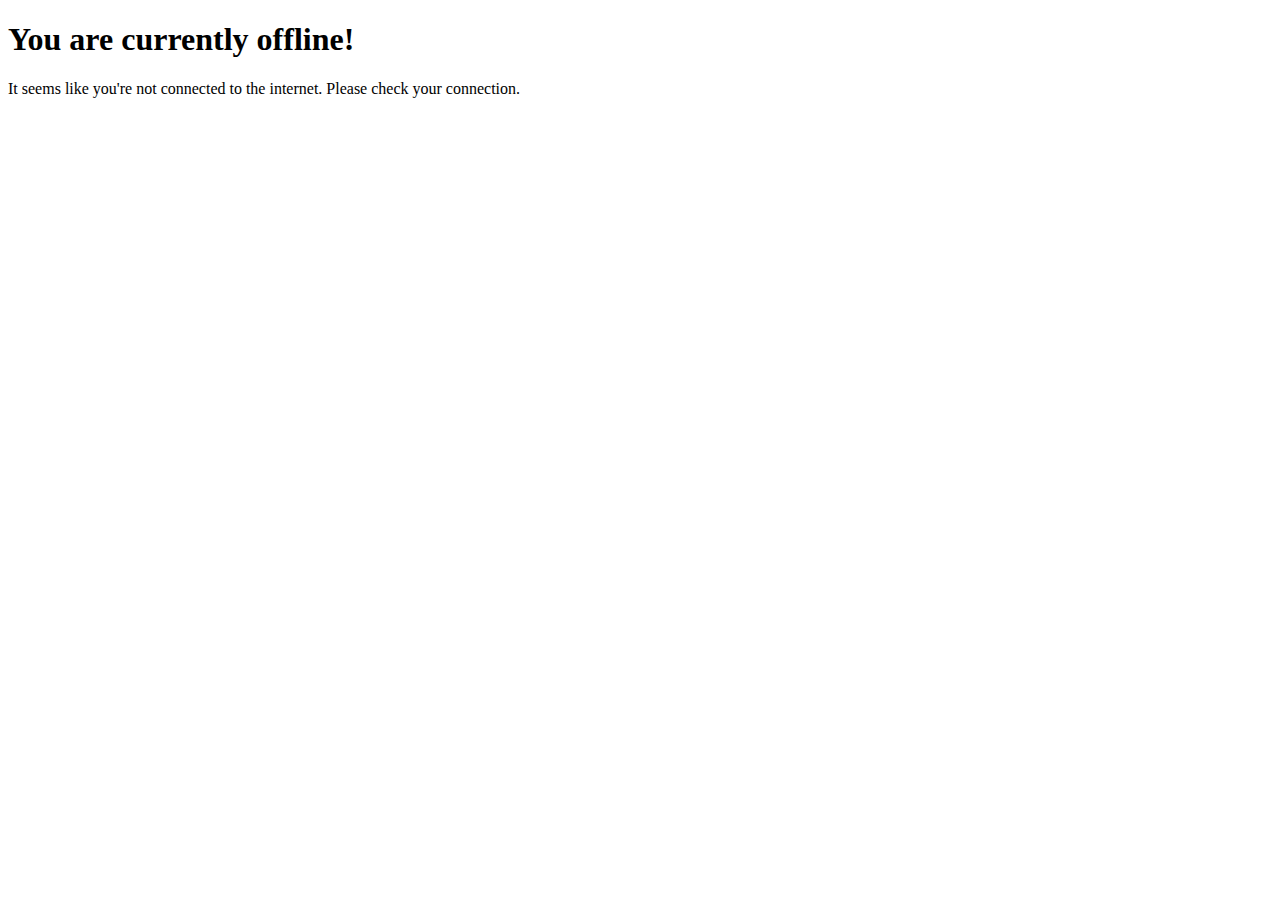
<file: offline.html>
<!DOCTYPE html>
<html lang="en">
<head>
  <meta charset="UTF-8">
  <meta name="viewport" content="width=device-width, initial-scale=1.0">
  <title>Offline</title>
</head>
<body>
  <h1>You are currently offline!</h1>
  <p>It seems like you're not connected to the internet. Please check your connection.</p>
</body>
</html>
</file>
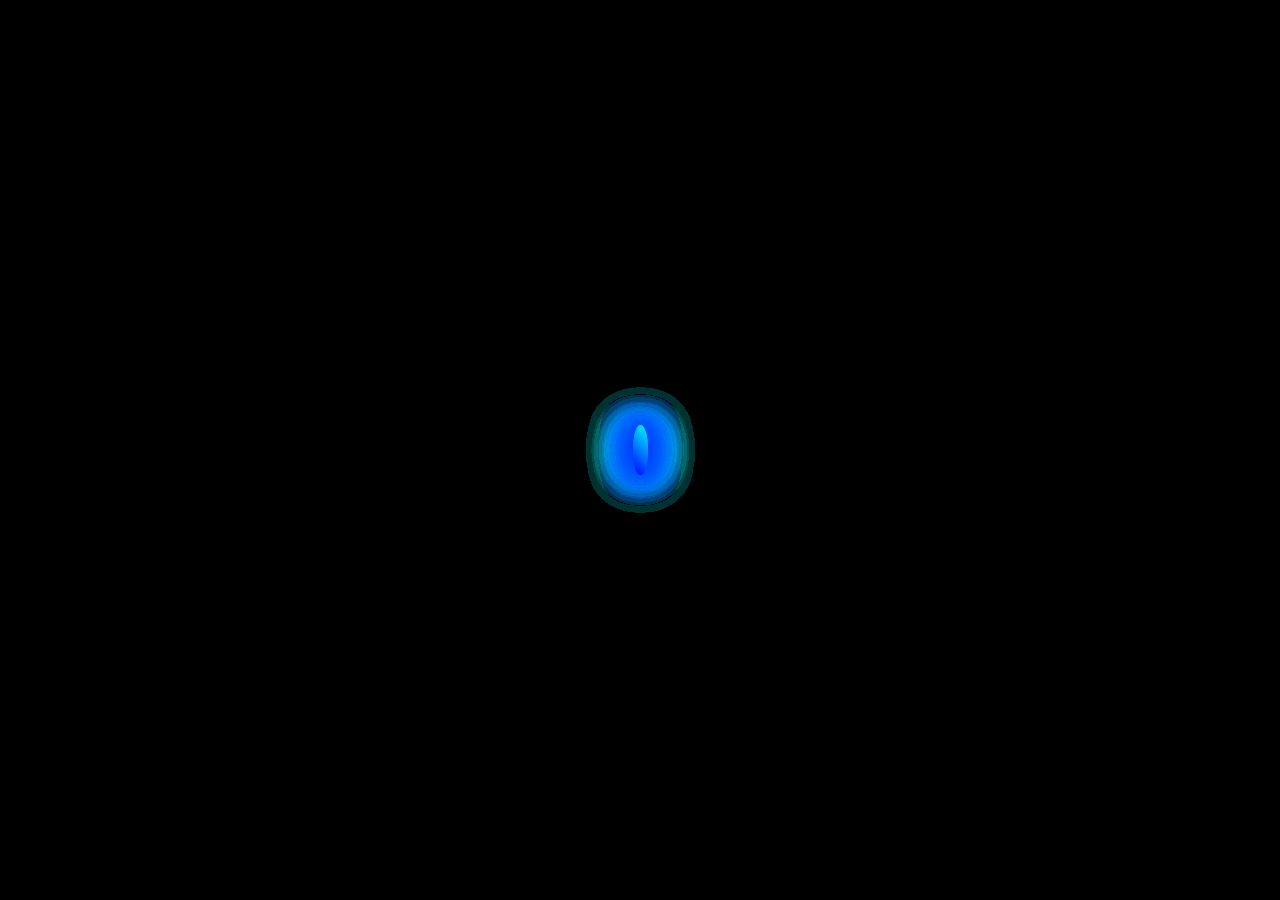
<file: landing page/feather.html>
<!DOCTYPE html>
<html lang="en">
<head>
    <meta charset="UTF-8">
    <meta name="viewport" content="width=device-width, initial-scale=1.0">
    <title> 3D CUrsor-by 3d Addict</title>
    <style>
        body {
            margin: 0;
            padding: 0;
            overflow: hidden;
            background-color: black;
            height: 100vh;
            display: flex;
            justify-content: center;
            align-items: center;
        }

        

        .line {
            position: absolute;
            width: 15px;
            height: 50px;
            background: linear-gradient(45deg, rgba(0, 0, 255, 0.7), rgba(0, 255, 255, 0.7));
            transform-origin: center;
            pointer-events: none;
            box-shadow: 0 0 30px rgba(0, 0, 255, 0.8), 0 0 45px rgba(0, 255, 255, 0.7);
            border-radius: 50%;
            opacity: 0.8;
            will-change: transform, opacity;
            z-index: 0; /* Ensure lines are behind the image */
        }

        @keyframes lineBloom {
            0% {
                transform: scale(1) rotate(0deg);
                opacity: 0.9;
            }
            100% {
                transform: scale(3) rotate(360deg);
                opacity: 0;
            }
        }
    </style>
</head>
<body>


    <script>
        const pool = [];
        const maxPoolSize = 50;
        let poolIndex = 0;

        // Precreate larger lines and store in pool to reuse
        for (let i = 0; i < maxPoolSize; i++) {
            const line = document.createElement('div');
            line.classList.add('line');
            document.body.appendChild(line);
            pool.push(line);
        }

        // Function to display the line effect
        function showLine(x, y) {
            const line = pool[poolIndex];
            poolIndex = (poolIndex + 1) % maxPoolSize; // Cycle through the pool

            line.style.left = `${x}px`;
            line.style.top = `${y}px`;
            line.style.animation = 'none'; // Reset animation

            // Force reflow to restart the animation
            line.offsetHeight; 
            line.style.animation = 'lineBloom 0.5s ease-out forwards'; // Slightly longer animation for bigger effect
        }

        document.addEventListener('mousemove', (e) => {
            showLine(e.clientX, e.clientY);
        });
    </script>
</body>
</html>
</file>
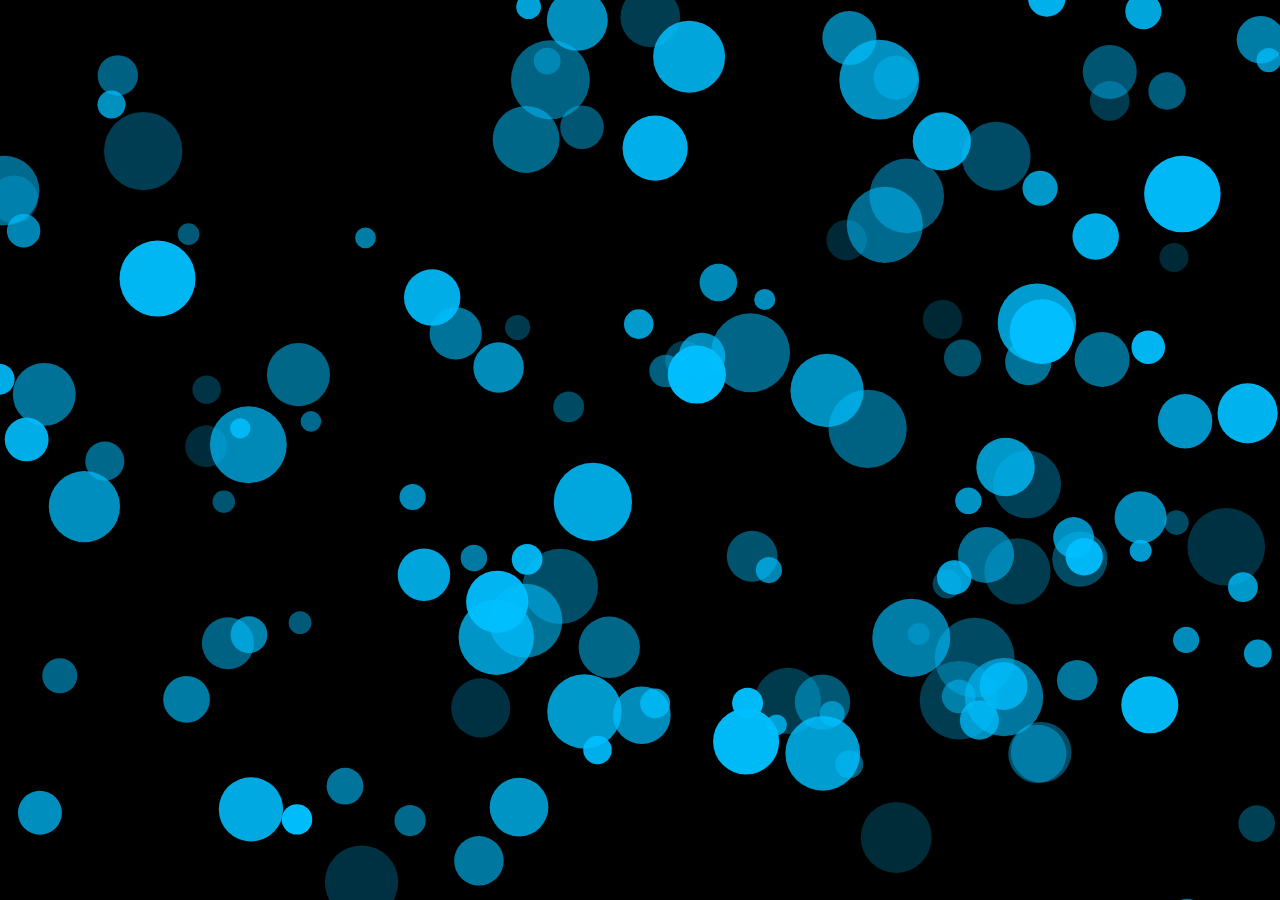
<file: landing page/fluid.html>
<!DOCTYPE html>
<html lang="en">
<head>
    <meta charset="UTF-8">
    <meta name="viewport" content="width=device-width, initial-scale=1.0">
    <title>Transparent Watery Fluid Interaction</title>
    <style>
        body, html {
            margin: 0;
            padding: 0;
            width: 100%;
            height: 100%;
            overflow: hidden;
            background-color: #000; /* Dark background for contrast */
        }

        canvas {
            display: block;
        }
    </style>
</head>
<body>

<canvas id="fluidCanvas"></canvas>

<script>
    const canvas = document.getElementById("fluidCanvas");
    const ctx = canvas.getContext("2d");

    let width, height;
    let mouse = { x: 0, y: 0 };

    // Set canvas to full window size
    function resizeCanvas() {
        width = canvas.width = window.innerWidth;
        height = canvas.height = window.innerHeight;
    }

    window.addEventListener('resize', resizeCanvas);
    resizeCanvas();

    // Fluid particles array
    const particles = [];

    // Create a fluid particle object
    function createParticle(x, y) {
        return {
            x: x,
            y: y,
            radius: Math.random() * 30 + 10, // Larger radius for more watery effect
            speedX: (Math.random() - 0.5) * 4,
            speedY: (Math.random() - 0.5) * 4,
            alpha: 0.8, // Set alpha for transparency
            color: `rgba(0, 191, 255, ${Math.random() * 0.8 + 0.2})` // Light blue with random transparency
        };
    }

    // Generate particles in random positions
    for (let i = 0; i < 150; i++) {
        particles.push(createParticle(Math.random() * width, Math.random() * height));
    }

    // Mouse move event listener
    canvas.addEventListener('mousemove', (e) => {
        mouse.x = e.clientX;
        mouse.y = e.clientY;

        // Add new particles at the mouse position
        particles.push(createParticle(mouse.x, mouse.y));
    });

    // Animation loop
    function animate() {
        ctx.clearRect(0, 0, width, height);

        particles.forEach((particle, index) => {
            particle.x += particle.speedX;
            particle.y += particle.speedY;
            particle.alpha -= 0.01; // Fade out effect

            // Remove particles once alpha is less than 0
            if (particle.alpha <= 0) {
                particles.splice(index, 1);
            }

            // Draw the particle as a semi-transparent circle
            ctx.beginPath();
            ctx.arc(particle.x, particle.y, particle.radius, 0, Math.PI * 2);
            ctx.fillStyle = particle.color; // Use the random color for transparency
            ctx.fill();
        });

        requestAnimationFrame(animate);
    }

    animate();
</script>

</body>
</html>
</file>
